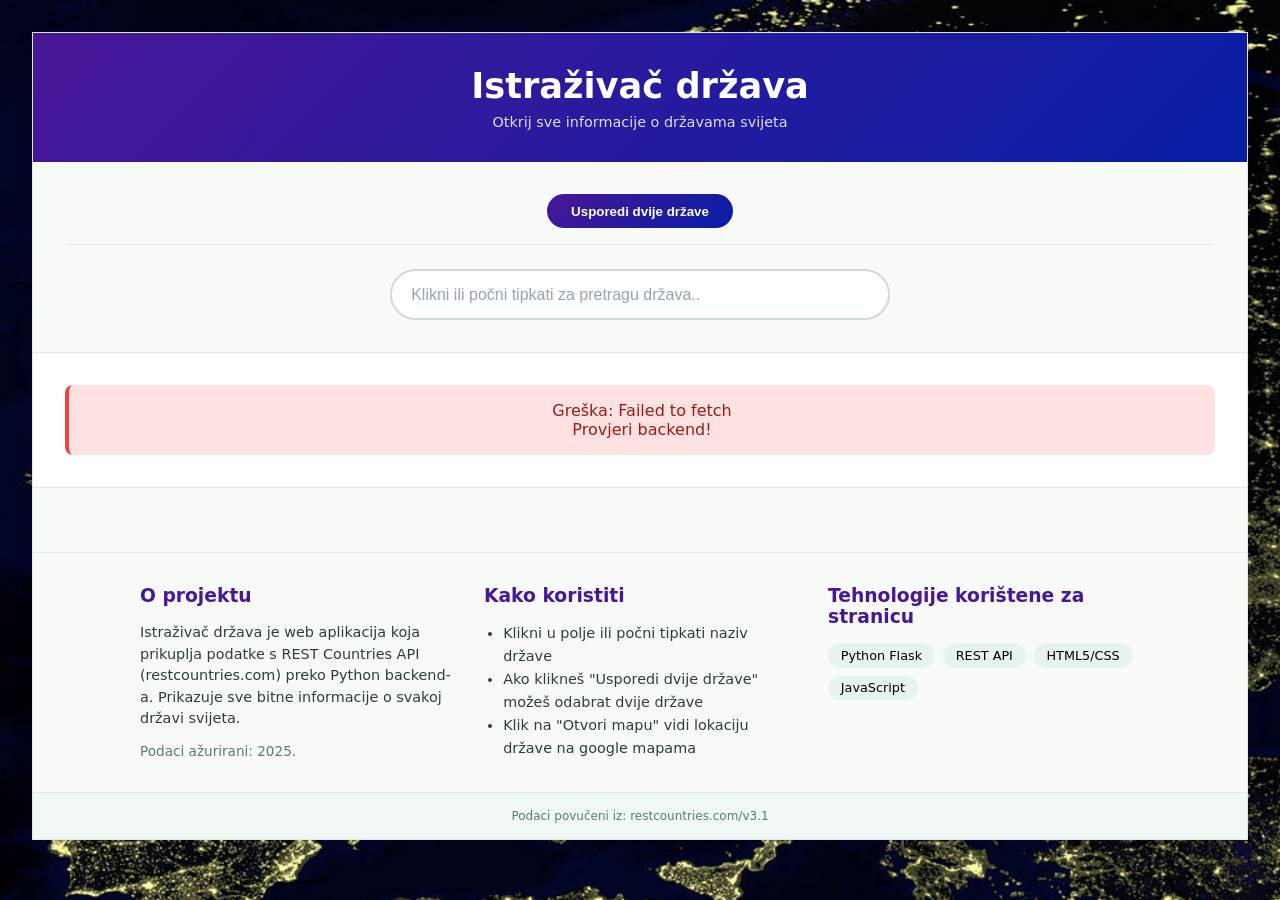
<file: index.html>
<!DOCTYPE html>
<html lang="hr">
<head>
    <meta charset="UTF-8">
    <meta name="viewport" content="width=device-width, initial-scale=1.0">
    <title>Country Explorer | Istraživač država</title>
    <link rel="stylesheet" href="style.css">
</head>
<body>
<div class="container">
    <div class="main-card">
        <div class="header">
            <h1> Istraživač država</h1>
            <p>Otkrij sve informacije o državama svijeta</p>
        </div>

        <div class="search-area">
            <div class="filter-bar">
                <button class="compare-btn" id="compareBtn">Usporedi dvije države</button>
            </div>

            <!-- Usporedba -->
            <div id="compareSection" class="compare-section" style="display: none;">
                <select id="compareCountry1" class="compare-select">
                    <option value="">Odaberite prvu državu</option>
                </select>
                <select id="compareCountry2" class="compare-select">
                    <option value="">Odaberite drugu državu</option>
                </select>
                <button id="doCompareBtn" class="compare-btn"> Usporedi</button>
                <button id="closeCompareBtn" class="compare-btn" style="background: #6c757d;">Zatvori</button>
            </div>

            <div class="search-container">
                <input type="text" id="searchInput" class="search-input" placeholder="Klikni ili počni tipkati za pretragu država.." autocomplete="off">
                <div id="dropdownList" class="dropdown-list"></div>
            </div>
        </div>

        <div id="flagSection" class="flag-section">
            <div class="empty-state" style="color: #000000;">
                 Klikni u polje za pretragu ili počni tipkati naziv države
            </div>
        </div>

        <div id="infoGrid" class="info-grid"></div>

        <div style="background: #f8faf8; padding: 2rem; border-top: 1px solid #e0e8e5;">
            <div style="display: grid; grid-template-columns: repeat(auto-fit, minmax(280px, 1fr)); gap: 2rem; max-width: 1000px; margin: 0 auto;">
                
                <div>
                    <h3 style="color: #481797; margin-bottom: 1rem; display: flex; align-items: center; gap: 0.5rem;">
                     O projektu
                    </h3>
                    <p style="color: #2d3e3a; line-height: 1.5; font-size: 0.9rem;">
                        Istraživač država je web aplikacija koja prikuplja podatke s 
                        REST Countries API (restcountries.com) preko Python backend-a. 
                        Prikazuje sve bitne informacije o svakoj državi svijeta.
                    </p>
                    <p style="color: #5a7c72; margin-top: 0.8rem; font-size: 0.85rem;">
                        Podaci ažurirani: 2025.
                    </p>
                </div>

                <div>
                    <h3 style="color: #481797; margin-bottom: 1rem; display: flex; align-items: center; gap: 0.5rem;">
                     Kako koristiti
                    </h3>
                    <ul style="color: #2d3e3a; line-height: 1.6; font-size: 0.9rem; padding-left: 1.2rem;">
                        <li>Klikni u polje ili počni tipkati naziv države</li>
                        <li>Ako klikneš "Usporedi dvije države" možeš odabrat dvije države</li>
                        <li>Klik na "Otvori mapu" vidi lokaciju države na google mapama</li>
                    </ul>
                </div>

                <div>
                    <h3 style="color: #481797; margin-bottom: 1rem; display: flex; align-items: center; gap: 0.5rem;">
                     Tehnologije korištene za stranicu
                    </h3>
                    <div style="display: flex; flex-wrap: wrap; gap: 0.5rem;">
                        <span style="background: #e8f3ef; padding: 0.3rem 0.8rem; border-radius: 2rem; font-size: 0.8rem;">Python Flask</span>
                        <span style="background: #e8f3ef; padding: 0.3rem 0.8rem; border-radius: 2rem; font-size: 0.8rem;">REST API</span>
                        <span style="background: #e8f3ef; padding: 0.3rem 0.8rem; border-radius: 2rem; font-size: 0.8rem;">HTML5/CSS</span>
                        <span style="background: #e8f3ef; padding: 0.3rem 0.8rem; border-radius: 2rem; font-size: 0.8rem;">JavaScript</span>
                    </div>
                </div>
            </div>
        </div>

        <div class="footer">
            <p>Podaci povučeni iz: restcountries.com/v3.1</p>
        </div>
    </div>
</div>

<script>
    const searchInput = document.getElementById('searchInput');
    const dropdownList = document.getElementById('dropdownList');
    const flagSection = document.getElementById('flagSection');
    const infoGrid = document.getElementById('infoGrid');
    
    const BACKEND_URL = "http://127.0.0.1:5000";
    let allCountries = [];
    let allCountriesData = [];
    let currentContinent = "all";
    let isCompareMode = false;
    
    async function loadAllCountries() {
    try {
        const res = await fetch(`${BACKEND_URL}/countries`);
        if (!res.ok) throw new Error('Ne mogu dohvatiti države');
        const data = await res.json();
        if (data.error) throw new Error(data.error);
        
        allCountries = data.map(c => c.name).sort();
        await loadAllCountriesDetails();
        console.log(`Učitano ${allCountries.length} država`);
    } catch (err) {
        console.error(err);
        flagSection.innerHTML = `<div class="error-state">Greška: ${err.message}<br>Provjeri backend!</div>`;
    }
}
    
    async function loadAllCountriesDetails() {
        for (const countryName of allCountries) {
            try {
                const res = await fetch(`${BACKEND_URL}/country?name=${encodeURIComponent(countryName)}`);
                if (res.ok) {
                    const data = await res.json();
                    allCountriesData.push({
                        name: data.name,
                        continent: data.continent
                    });
                }
            } catch (err) {
                console.error(`Greška za ${countryName}`);
            }
        }
    }
    
    async function getCountryContinent(countryName) {
        const cached = allCountriesData.find(c => c.name === countryName);
        if (cached) return cached.continent;
        
        try {
            const res = await fetch(`${BACKEND_URL}/country?name=${encodeURIComponent(countryName)}`);
            if (res.ok) {
                const data = await res.json();
                allCountriesData.push({ name: data.name, continent: data.continent });
                return data.continent;
            }
        } catch (err) {
            console.error(err);
        }
        return null;
    }
    
    async function filterCountries(searchText) {
        let filtered = [...allCountries];
        
        if (currentContinent !== "all") {
            const filteredByContinent = [];
            for (const country of filtered) {
                const continent = await getCountryContinent(country);
                if (continent === currentContinent) {
                    filteredByContinent.push(country);
                }
            }
            filtered = filteredByContinent;
        }
        
        if (searchText && searchText.length > 0) {
            const lowerText = searchText.toLowerCase();
            filtered = filtered.filter(country => 
                country.toLowerCase().includes(lowerText)
            );
        }
        
        return filtered;
    }
    
    async function showDropdown(countries) {
        if (countries.length === 0) {
            dropdownList.classList.remove('show');
            return;
        }
        
        dropdownList.innerHTML = countries.map(country => 
            `<div class="dropdown-item" data-country="${country}">${country}</div>`
        ).join('');
        dropdownList.classList.add('show');
        
        document.querySelectorAll('.dropdown-item').forEach(item => {
            item.addEventListener('click', () => {
                const countryName = item.getAttribute('data-country');
                searchInput.value = countryName;
                dropdownList.classList.remove('show');
                loadCountryDetails(countryName);
            });
        });
    }
    
    async function loadCountryDetails(countryName) {
        if (isCompareMode) return;
        
        flagSection.innerHTML = '<div class="loading-state"><div class="spinner"></div><div>Učitavam podatke..</div></div>';
        infoGrid.innerHTML = '';
        
        try {
            const res = await fetch(`${BACKEND_URL}/country?name=${encodeURIComponent(countryName)}`);
            if (!res.ok) throw new Error('Država nije pronađena');
            const country = await res.json();
            
            flagSection.innerHTML = `
                <img class="flag-img" src="${country.flag}" onerror="this.src='https://via.placeholder.com/200x120?text=🚩'">
                <div class="country-name">${country.name}</div>
            `;
            
            let currencyText = "Nepoznato";
            if (country.currencies && Object.keys(country.currencies).length > 0) {
                const curr = Object.values(country.currencies)[0];
                if (curr) currencyText = `${curr.name} (${curr.symbol || '?'})`;
            }
            
            let languagesText = "Nepoznato";
            if (country.languages && Object.keys(country.languages).length > 0) {
                languagesText = Object.values(country.languages).join(', ');
            }
            
            const areaText = country.area ? `${country.area.toLocaleString()} km²` : 'Nepoznato';
            const densityText = country.density ? `${country.density.toLocaleString()} /km²` : 
                                (country.population && country.area ? `${Math.round(country.population/country.area).toLocaleString()} /km²` : 'N/A');
            const populationText = country.population ? country.population.toLocaleString() : 'Nepoznato';
            
            let bordersHtml = '';
            if (country.borders && country.borders.length) {
                bordersHtml = '<div class="border-buttons">';
                country.borders.forEach(code => {
                    bordersHtml += `<button class="border-btn" data-code="${code}">${code}</button>`;
                });
                bordersHtml += '</div>';
            } else {
                bordersHtml = '<span class="info-value">Nema susjednih država</span>';
            }
            
            const mapsLink = country.maps || `https://www.google.com/maps/search/?api=1&query=${encodeURIComponent(country.capital + ', ' + country.name)}`;
            
            infoGrid.innerHTML = `
                <div class="info-card">
                    <div class="card-title">Osnovne informacije</div>
                    <div class="info-row"><span class="info-label">Glavni grad:</span><span class="info-value">${country.capital || 'Nepoznato'}</span></div>
                    <div class="info-row"><span class="info-label">Kontinent:</span><span class="info-value">${country.continent || 'Nepoznato'}</span></div>
                    <div class="info-row"><span class="info-label">Broj stanovnika:</span><span class="info-value">${populationText}</span></div>
                    <div class="info-row"><span class="info-label">Površina:</span><span class="info-value">${areaText}</span></div>
                    <div class="info-row">
                    <span class="info-label">Vremenska zona:</span><span class="info-value">${country.timezones?.[0] || 'Nepoznato'}</span></div>
                    <div class="info-row"><span class="info-label">Gustoća naseljenosti:</span><span class="info-value">${densityText}</span></div>
                </div>
                <div class="info-card">
                    <div class="card-title"> Ekonomija</div>
                    <div class="info-row"><span class="info-label">Valuta:</span><span class="info-value">${currencyText}</span></div>
                </div>
                <div class="info-card">
                    <div class="card-title"> Jezici</div>
                    <div class="info-row"><span class="info-label">Službeni jezici:</span><span class="info-value">${languagesText}</span></div>
                </div>
                <div class="info-card">
                    <div class="card-title"> Geografija</div>
                    <div class="info-row"><span class="info-label">Susjedne države:</span>${bordersHtml}</div>
                    <div class="info-row"><span class="info-label">Google Maps:</span><a class="map-link" href="${mapsLink}" target="_blank">Otvori mapu</a></div>
                </div>
            `;
            
            document.querySelectorAll('.border-btn').forEach(btn => {
                btn.addEventListener('click', () => {
                    const code = btn.getAttribute('data-code');
                    alert(`Šifra susjedne države: ${code}`);
                });
            });
            
        } catch (err) {
            console.error(err);
            flagSection.innerHTML = `<div class="error-state"> Greška: ${err.message}</div>`;
            infoGrid.innerHTML = '';
        }
    }
    
    async function compareCountries(countryName1, countryName2) {
        flagSection.innerHTML = '<div class="loading-state"><div class="spinner"></div><div>Učitavam podatke za usporedbu...</div></div>';
        infoGrid.innerHTML = '';
        
        try {
            const [res1, res2] = await Promise.all([
                fetch(`${BACKEND_URL}/country?name=${encodeURIComponent(countryName1)}`),
                fetch(`${BACKEND_URL}/country?name=${encodeURIComponent(countryName2)}`)
            ]);
            
            if (!res1.ok || !res2.ok) throw new Error('Država nije pronađena');
            
            const country1 = await res1.json();
            const country2 = await res2.json();
            
            flagSection.innerHTML = `
                <div style="display: flex; justify-content: center; gap: 2rem; flex-wrap: wrap;">
                    <div style="text-align: center;">
                        <img class="flag-img" src="${country1.flag}" onerror="this.src='https://via.placeholder.com/200x120?text='">
                        <div class="country-name">${country1.name}</div>
                    </div>
                    <div style="text-align: center;">
                        <img class="flag-img" src="${country2.flag}" onerror="this.src='https://via.placeholder.com/200x120?text='">
                        <div class="country-name">${country2.name}</div>
                    </div>
                </div>
            `;
            
            const formatCountryData = (country) => {
                let currencyText = "Nepoznato";
                if (country.currencies && Object.keys(country.currencies).length > 0) {
                    const curr = Object.values(country.currencies)[0];
                    if (curr) currencyText = `${curr.name} (${curr.symbol || '?'})`;
                }
                
                let languagesText = "Nepoznato";
                if (country.languages && Object.keys(country.languages).length > 0) {
                    languagesText = Object.values(country.languages).join(', ');
                }
                
                return {
                    continent: country.continent || 'Nepoznato',
                    population: country.population ? country.population.toLocaleString() : 'Nepoznato',
                    area: country.area ? `${country.area.toLocaleString()} km²` : 'Nepoznato',
                    density: country.density ? `${country.density.toLocaleString()} /km²` : 
                            (country.population && country.area ? `${Math.round(country.population/country.area).toLocaleString()} /km²` : 'N/A'),
                    currency: currencyText,
                    languages: languagesText
                };
            };
            
            const data1 = formatCountryData(country1);
            const data2 = formatCountryData(country2);
            
            infoGrid.innerHTML = `
                <div class="info-card">
                    <div class="card-title">${country1.name}</div>
                    <div class="info-row"><span class="info-label">Kontinent:</span><span class="info-value">${data1.continent}</span></div>
                    <div class="info-row"><span class="info-label">Stanovništvo:</span><span class="info-value">${data1.population}</span></div>
                    <div class="info-row"><span class="info-label">Površina:</span><span class="info-value">${data1.area}</span></div>
                    <div class="info-row"><span class="info-label">Gustoća:</span><span class="info-value">${data1.density}</span></div>
                    <div class="info-row"><span class="info-label">Valuta:</span><span class="info-value">${data1.currency}</span></div>
                    <div class="info-row"><span class="info-label">Jezici:</span><span class="info-value">${data1.languages}</span></div>
                </div>
                <div class="info-card">
                    <div class="card-title"> ${country2.name}</div>
                    <div class="info-row"><span class="info-label">Kontinent:</span><span class="info-value">${data2.continent}</span></div>
                    <div class="info-row"><span class="info-label">Stanovništvo:</span><span class="info-value">${data2.population}</span></div>
                    <div class="info-row"><span class="info-label">Površina:</span><span class="info-value">${data2.area}</span></div>
                    <div class="info-row"><span class="info-label">Gustoća:</span><span class="info-value">${data2.density}</span></div>
                    <div class="info-row"><span class="info-label">Valuta:</span><span class="info-value">${data2.currency}</span></div>
                    <div class="info-row"><span class="info-label">Jezici:</span><span class="info-value">${data2.languages}</span></div>
                </div>
            `;
            
        } catch (err) {
            console.error(err);
            flagSection.innerHTML = `<div class="error-state"> Greška: ${err.message}</div>`;
            infoGrid.innerHTML = '';
        }
    }
    
    async function populateCompareSelects() {
        const select1 = document.getElementById('compareCountry1');
        const select2 = document.getElementById('compareCountry2');
        
        select1.innerHTML = '<option value="">-- Odaberite prvu državu --</option>';
        select2.innerHTML = '<option value="">-- Odaberite drugu državu --</option>';
        
        for (const country of allCountries) {
            const option1 = document.createElement('option');
            option1.value = country;
            option1.textContent = country;
            select1.appendChild(option1);
            
            const option2 = document.createElement('option');
            option2.value = country;
            option2.textContent = country;
            select2.appendChild(option2);
        }
    }
    
    // Event listeneri za filter po kontinentu
    
    document.getElementById('compareBtn').addEventListener('click', async () => {
        isCompareMode = true;
        document.getElementById('compareSection').style.display = 'flex';
        await populateCompareSelects();
        flagSection.innerHTML = '<div class="empty-state" style="color: #000000;"> Odaberite dvije države za usporedbu</div>';
        infoGrid.innerHTML = '';
        searchInput.disabled = true;
        searchInput.placeholder = "Usporedba način rada: isključeno za pretragu";
    });
    
    document.getElementById('closeCompareBtn').addEventListener('click', () => {
        isCompareMode = false;
        document.getElementById('compareSection').style.display = 'none';
        searchInput.disabled = false;
        searchInput.placeholder = " Klikni ili počni tipkati za pretragu država..";
        searchInput.value = '';
        flagSection.innerHTML = '<div class="empty-state" style="color: #000000;"> Klikni u polje za pretragu ili počnite tipkati naziv države</div>';
        infoGrid.innerHTML = '';
    });
    
    document.getElementById('doCompareBtn').addEventListener('click', () => {
        const country1 = document.getElementById('compareCountry1').value;
        const country2 = document.getElementById('compareCountry2').value;
        
        if (!country1 || !country2) {
            alert('Molimo odaberite obje države za usporedbu!');
            return;
        }
        
        if (country1 === country2) {
            alert('Molimo odaberite dvije različite države!');
            return;
        }
        
        compareCountries(country1, country2);
    });
    
    searchInput.addEventListener('click', async () => {
        if (!isCompareMode) {
            const allFiltered = await filterCountries(searchInput.value);
            showDropdown(allFiltered);
        }
    });
    
    searchInput.addEventListener('input', async (e) => {
        if (!isCompareMode) {
            const filtered = await filterCountries(e.target.value);
            showDropdown(filtered);
        }
    });
    
    document.addEventListener('click', (e) => {
        if (!searchInput.contains(e.target) && !dropdownList.contains(e.target)) {
            dropdownList.classList.remove('show');
        }
    });
    
    searchInput.addEventListener('keypress', async (e) => {
        if (!isCompareMode && e.key === 'Enter' && searchInput.value.trim()) {
            dropdownList.classList.remove('show');
            loadCountryDetails(searchInput.value.trim());
        }
    });
    
    loadAllCountries();
</script>
</body>
</html>
</file>
<file: style.css>
* {
    margin: 0;
    padding: 0;
    box-sizing: border-box;
}

body {
    background-image: url(europa.jpg);
    background-size: cover;
    background-position: center;
    background-attachment: fixed;
    font-family: 'Segoe UI', 'Roboto', system-ui, sans-serif;
    padding: 2rem;
    min-height: 100vh;
}

.container {
    max-width: 1300px;
    margin: 0 auto;
}

.main-card {
    background: rgb(255, 255, 255);
    border-radius: 0%;
    overflow: hidden;
    box-shadow: 0 4px 20px rgba(0, 0, 0, 0.08);
    border: 1px solid #e0e8e5;
}

.header {
    background: linear-gradient(135deg, #481797 0%, #071ea5 100%);
    padding: 2rem;
    text-align: center;
}

.header h1 {
    font-size: 2.2rem;
    color: white;
    margin-bottom: 0.5rem;
}

.header p {
    color: rgba(255, 255, 255, 0.85);
    font-size: 0.9rem;
}

.search-area {
    padding: 2rem;
    background: #f8faf8;
    border-bottom: 1px solid #e0e8e5;
}

.filter-bar {
    display: flex;
    flex-wrap: wrap;
    gap: 1rem;
    justify-content: center;
    margin-bottom: 1.5rem;
    padding-bottom: 1rem;
    border-bottom: 1px solid #e0e8e5;
}

.continent-filter {
    padding: 0.6rem 1.2rem;
    font-size: 0.9rem;
    border: 2px solid #cbdcd5;
    border-radius: 2rem;
    background: white;
    cursor: pointer;
    transition: all 0.2s;
}

.continent-filter:hover {
    border-color: #481797;
}

.continent-filter.active {
    background: linear-gradient(135deg, #481797 0%, #071ea5 100%);
    color: white;
    border-color: transparent;
}

.compare-btn {
    background: linear-gradient(135deg, #481797 0%, #071ea5 100%);
    color: white;
    border: none;
    padding: 0.6rem 1.5rem;
    border-radius: 2rem;
    cursor: pointer;
    font-weight: 600;
    transition: all 0.2s;
}

.compare-btn:hover {
    transform: scale(1.02);
    opacity: 0.9;
}

.compare-section {
    display: flex;
    gap: 1rem;
    flex-wrap: wrap;
    justify-content: center;
    margin-top: 1rem;
}

.compare-select {
    flex: 1;
    min-width: 200px;
    padding: 0.7rem 1rem;
    font-size: 0.9rem;
    border: 2px solid #cbdcd5;
    border-radius: 2rem;
    background: white;
    cursor: pointer;
}

.search-container {
    position: relative;
    max-width: 500px;
    margin: 0 auto;
}

.search-input {
    width: 100%;
    padding: 0.9rem 1.2rem;
    font-size: 1rem;
    border: 2px solid #cbdcd5;
    border-radius: 2rem;
    background: white;
    outline: none;
    transition: all 0.2s;
}

.search-input:focus {
    border-color: #1a6e4f;
    box-shadow: 0 0 0 3px rgba(26, 110, 79, 0.1);
}

.search-input::placeholder {
    color: #94a3b8;
}

.dropdown-list {
    position: absolute;
    top: 100%;
    left: 0;
    right: 0;
    background: white;
    border-radius: 0.8rem;
    margin-top: 0.5rem;
    max-height: 350px;
    overflow-y: auto;
    z-index: 100;
    box-shadow: 0 4px 15px rgba(0, 0, 0, 0.1);
    border: 1px solid #e0e8e5;
    display: none;
}

.dropdown-list.show {
    display: block;
}

.dropdown-item {
    padding: 0.7rem 1.2rem;
    cursor: pointer;
    color: #2d3e3a;
    border-bottom: 1px solid #eef3f1;
    transition: all 0.15s;
}

.dropdown-item:hover {
    background: #e8f3ef;
    color: #1a6e4f;
}

.flag-section {
    text-align: center;
    padding: 2rem;
    background: white;
    border-bottom: 1px solid #e0e8e5;
}

.flag-img {
    max-width: 200px;
    max-height: 120px;
    border-radius: 0.5rem;
    box-shadow: 0 4px 12px rgba(0, 0, 0, 0.1);
}

.country-name {
    font-size: 1.8rem;
    font-weight: 700;
    margin-top: 1rem;
    color: #1a6e4f;
}

/* Grid za usporedbu */
.compare-grid {
    display: grid;
    grid-template-columns: 1fr 1fr;
    gap: 1.5rem;
    padding: 2rem;
    background: #f8faf8;
}

.info-grid {
    display: grid;
    grid-template-columns: repeat(auto-fit, minmax(320px, 1fr));
    gap: 1.5rem;
    padding: 2rem;
    background: #f8faf8;
}

.info-card {
    background: white;
    border-radius: 0.8rem;
    padding: 1.3rem;
    border: 1px solid #e0e8e5;
    transition: all 0.2s;
}

.info-card:hover {
    box-shadow: 0 4px 12px rgba(0, 0, 0, 0.05);
    border-color: #c0d6ce;
}

.card-title {
    display: flex;
    align-items: center;
    gap: 0.5rem;
    font-size: 1.2rem;
    font-weight: 700;
    margin-bottom: 1rem;
    padding-bottom: 0.5rem;
    border-bottom: 2px solid #1a6e4f;
    color: #2d3e3a;
}

.info-row {
    display: flex;
    justify-content: space-between;
    padding: 0.7rem 0;
    border-bottom: 1px solid #eef3f1;
}

.info-row:last-child {
    border-bottom: none;
}

.info-label {
    font-weight: 600;
    color: #5a7c72;
}

.info-value {
    color: #2d3e3a;
    text-align: right;
}

.border-buttons {
    display: flex;
    flex-wrap: wrap;
    gap: 0.5rem;
    justify-content: flex-end;
}

.border-btn {
    background: #e8f3ef;
    border: 1px solid #c0d6ce;
    padding: 0.3rem 0.8rem;
    border-radius: 2rem;
    color: #1a6e4f;
    font-size: 0.8rem;
    cursor: pointer;
    transition: all 0.2s;
}

.border-btn:hover {
    background: #1a6e4f;
    color: white;
    border-color: #1a6e4f;
}

.map-link {
    display: inline-flex;
    align-items: center;
    gap: 0.4rem;
    background: #2563eb;
    padding: 0.4rem 1rem;
    border-radius: 2rem;
    color: white;
    text-decoration: none;
    font-size: 0.85rem;
    transition: all 0.2s;
}

.map-link:hover {
    background: #1d4ed8;
    transform: translateX(2px);
}

.loading-state, .empty-state {
    text-align: center;
    padding: 3rem;
    color: #043074;
}

.spinner {
    width: 40px;
    height: 40px;
    border: 3px solid #e0e8e5;
    border-top: 3px solid #1a6e4f;
    border-radius: 50%;
    animation: spin 1s linear infinite;
    margin: 0 auto 1rem;
}

@keyframes spin {
    0% { transform: rotate(0deg); }
    100% { transform: rotate(360deg); }
}

.error-state {
    background: #fee2e2;
    border-left: 4px solid #ef4444;
    padding: 1rem;
    border-radius: 0.5rem;
    color: #991b1b;
}

.footer {
    background: #f0f7f4;
    padding: 1rem;
    text-align: center;
    color: #5a7c72;
    font-size: 0.75rem;
    border-top: 1px solid #e0e8e5;
}

@media (max-width: 768px) {
    body { padding: 1rem; }
    .info-grid, .compare-grid { grid-template-columns: 1fr; padding: 1rem; }
    .header h1 { font-size: 1.5rem; }
    .filter-bar { flex-direction: column; align-items: center; }
}
</file>
<file: frontend/style.css>
* {
    margin: 0;
    padding: 0;
    box-sizing: border-box;
}

body {
    background-image: url(europa.jpg);
    background-size: cover;
    background-position: center;
    background-attachment: fixed;
    font-family: 'Segoe UI', 'Roboto', system-ui, sans-serif;
    padding: 2rem;
    min-height: 100vh;
}

.container {
    max-width: 1300px;
    margin: 0 auto;
}

.main-card {
    background: rgb(255, 255, 255);
    border-radius: 0%;
    overflow: hidden;
    box-shadow: 0 4px 20px rgba(0, 0, 0, 0.08);
    border: 1px solid #e0e8e5;
}

.header {
    background: linear-gradient(135deg, #481797 0%, #071ea5 100%);
    padding: 2rem;
    text-align: center;
}

.header h1 {
    font-size: 2.2rem;
    color: white;
    margin-bottom: 0.5rem;
}

.header p {
    color: rgba(255, 255, 255, 0.85);
    font-size: 0.9rem;
}

.search-area {
    padding: 2rem;
    background: #f8faf8;
    border-bottom: 1px solid #e0e8e5;
}

.filter-bar {
    display: flex;
    flex-wrap: wrap;
    gap: 1rem;
    justify-content: center;
    margin-bottom: 1.5rem;
    padding-bottom: 1rem;
    border-bottom: 1px solid #e0e8e5;
}

.continent-filter {
    padding: 0.6rem 1.2rem;
    font-size: 0.9rem;
    border: 2px solid #cbdcd5;
    border-radius: 2rem;
    background: white;
    cursor: pointer;
    transition: all 0.2s;
}

.continent-filter:hover {
    border-color: #481797;
}

.continent-filter.active {
    background: linear-gradient(135deg, #481797 0%, #071ea5 100%);
    color: white;
    border-color: transparent;
}

.compare-btn {
    background: linear-gradient(135deg, #481797 0%, #071ea5 100%);
    color: white;
    border: none;
    padding: 0.6rem 1.5rem;
    border-radius: 2rem;
    cursor: pointer;
    font-weight: 600;
    transition: all 0.2s;
}

.compare-btn:hover {
    transform: scale(1.02);
    opacity: 0.9;
}

.compare-section {
    display: flex;
    gap: 1rem;
    flex-wrap: wrap;
    justify-content: center;
    margin-top: 1rem;
}

.compare-select {
    flex: 1;
    min-width: 200px;
    padding: 0.7rem 1rem;
    font-size: 0.9rem;
    border: 2px solid #cbdcd5;
    border-radius: 2rem;
    background: white;
    cursor: pointer;
}

.search-container {
    position: relative;
    max-width: 500px;
    margin: 0 auto;
}

.search-input {
    width: 100%;
    padding: 0.9rem 1.2rem;
    font-size: 1rem;
    border: 2px solid #cbdcd5;
    border-radius: 2rem;
    background: white;
    outline: none;
    transition: all 0.2s;
}

.search-input:focus {
    border-color: #1a6e4f;
    box-shadow: 0 0 0 3px rgba(26, 110, 79, 0.1);
}

.search-input::placeholder {
    color: #94a3b8;
}

.dropdown-list {
    position: absolute;
    top: 100%;
    left: 0;
    right: 0;
    background: white;
    border-radius: 0.8rem;
    margin-top: 0.5rem;
    max-height: 350px;
    overflow-y: auto;
    z-index: 100;
    box-shadow: 0 4px 15px rgba(0, 0, 0, 0.1);
    border: 1px solid #e0e8e5;
    display: none;
}

.dropdown-list.show {
    display: block;
}

.dropdown-item {
    padding: 0.7rem 1.2rem;
    cursor: pointer;
    color: #2d3e3a;
    border-bottom: 1px solid #eef3f1;
    transition: all 0.15s;
}

.dropdown-item:hover {
    background: #e8f3ef;
    color: #1a6e4f;
}

.flag-section {
    text-align: center;
    padding: 2rem;
    background: white;
    border-bottom: 1px solid #e0e8e5;
}

.flag-img {
    max-width: 200px;
    max-height: 120px;
    border-radius: 0.5rem;
    box-shadow: 0 4px 12px rgba(0, 0, 0, 0.1);
}

.country-name {
    font-size: 1.8rem;
    font-weight: 700;
    margin-top: 1rem;
    color: #1a6e4f;
}

/* Grid za usporedbu */
.compare-grid {
    display: grid;
    grid-template-columns: 1fr 1fr;
    gap: 1.5rem;
    padding: 2rem;
    background: #f8faf8;
}

.info-grid {
    display: grid;
    grid-template-columns: repeat(auto-fit, minmax(320px, 1fr));
    gap: 1.5rem;
    padding: 2rem;
    background: #f8faf8;
}

.info-card {
    background: white;
    border-radius: 0.8rem;
    padding: 1.3rem;
    border: 1px solid #e0e8e5;
    transition: all 0.2s;
}

.info-card:hover {
    box-shadow: 0 4px 12px rgba(0, 0, 0, 0.05);
    border-color: #c0d6ce;
}

.card-title {
    display: flex;
    align-items: center;
    gap: 0.5rem;
    font-size: 1.2rem;
    font-weight: 700;
    margin-bottom: 1rem;
    padding-bottom: 0.5rem;
    border-bottom: 2px solid #1a6e4f;
    color: #2d3e3a;
}

.info-row {
    display: flex;
    justify-content: space-between;
    padding: 0.7rem 0;
    border-bottom: 1px solid #eef3f1;
}

.info-row:last-child {
    border-bottom: none;
}

.info-label {
    font-weight: 600;
    color: #5a7c72;
}

.info-value {
    color: #2d3e3a;
    text-align: right;
}

.border-buttons {
    display: flex;
    flex-wrap: wrap;
    gap: 0.5rem;
    justify-content: flex-end;
}

.border-btn {
    background: #e8f3ef;
    border: 1px solid #c0d6ce;
    padding: 0.3rem 0.8rem;
    border-radius: 2rem;
    color: #1a6e4f;
    font-size: 0.8rem;
    cursor: pointer;
    transition: all 0.2s;
}

.border-btn:hover {
    background: #1a6e4f;
    color: white;
    border-color: #1a6e4f;
}

.map-link {
    display: inline-flex;
    align-items: center;
    gap: 0.4rem;
    background: #2563eb;
    padding: 0.4rem 1rem;
    border-radius: 2rem;
    color: white;
    text-decoration: none;
    font-size: 0.85rem;
    transition: all 0.2s;
}

.map-link:hover {
    background: #1d4ed8;
    transform: translateX(2px);
}

.loading-state, .empty-state {
    text-align: center;
    padding: 3rem;
    color: #043074;
}

.spinner {
    width: 40px;
    height: 40px;
    border: 3px solid #e0e8e5;
    border-top: 3px solid #1a6e4f;
    border-radius: 50%;
    animation: spin 1s linear infinite;
    margin: 0 auto 1rem;
}

@keyframes spin {
    0% { transform: rotate(0deg); }
    100% { transform: rotate(360deg); }
}

.error-state {
    background: #fee2e2;
    border-left: 4px solid #ef4444;
    padding: 1rem;
    border-radius: 0.5rem;
    color: #991b1b;
}

.footer {
    background: #f0f7f4;
    padding: 1rem;
    text-align: center;
    color: #5a7c72;
    font-size: 0.75rem;
    border-top: 1px solid #e0e8e5;
}

@media (max-width: 768px) {
    body { padding: 1rem; }
    .info-grid, .compare-grid { grid-template-columns: 1fr; padding: 1rem; }
    .header h1 { font-size: 1.5rem; }
    .filter-bar { flex-direction: column; align-items: center; }
}
</file>
